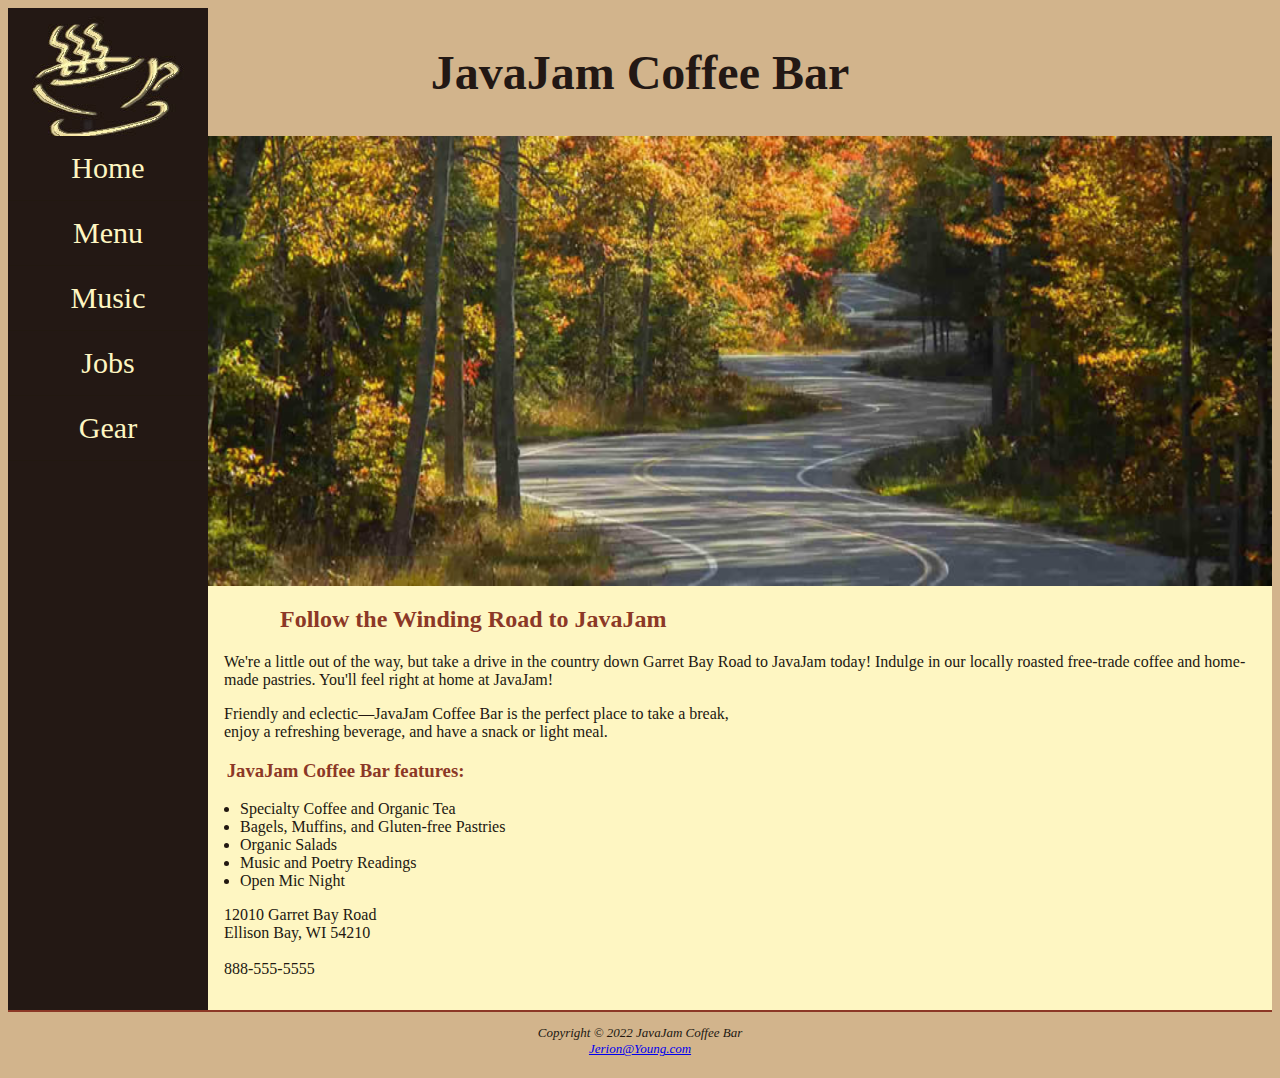
<file: JavaJam13/index.html>
<!DOCTYPE html>
<html lang ="en">
<head>
<link rel="stylesheet" href="JavaJam.css">
<title>JavaJam Coffee Bar</title>
<meta charset="utf-8">
<meta name='viewport'
content='width=device-width, initial-scale=1.0'>
<meta name='description' content='JavaJam, a Coffee Bar
that provides coffee, merchandise, and live music. There are also Open Mic
Night and Poetry Readings.'>
</head>

<body>
<div id=wrapper>
<header><h1><a href="index.html">JavaJam Coffee Bar</a></h1></header>
<nav>
<ul>
	<li><a href="index.html">Home</a></li>
	<li><a href="menu.html">Menu</a></li>
	<li><a href="music.html">Music</a></li>
	<li><a href="jobs.html">Jobs</a></li>
	<li><a href="gear.html">Gear</a></li>
</ul>
</nav>
<main>
<div id=homehero>
</div>
<h2>Follow the Winding Road to JavaJam</h2>

<p>We're a little out of the way, but take a drive in the country 
down Garret Bay Road to JavaJam today! Indulge in our locally roasted
free-trade coffee and home-made pastries. You'll feel right at home at JavaJam!</p>

<p> Friendly and eclectic&#8212;JavaJam Coffee Bar is the perfect
place to take a break, <br> enjoy a refreshing beverage, and have
a snack or light meal.</p>

<h3>JavaJam Coffee Bar features:</h3>

<ul>
	<li>Specialty Coffee and Organic Tea</li>
	<li>Bagels, Muffins, and Gluten-free Pastries</li>
	<li>Organic Salads</li>
	<li>Music and Poetry Readings</li>
	<li>Open Mic Night</li>
</ul>
<div>
	12010 Garret Bay Road <br>
	Ellison Bay, WI 54210 <br>
	<a id='mobile' href='tel:888-555-5555'>888-555-5555</a><br>
	<span id='desktop'>888-555-5555</span>
</div>
</main>
<footer> 
	Copyright &copy; 2022 JavaJam Coffee Bar <br>
	<a href="jyoung12@student.govst.edu">Jerion@Young.com</a>
</footer>
</div>
</body>
</html>
</file>
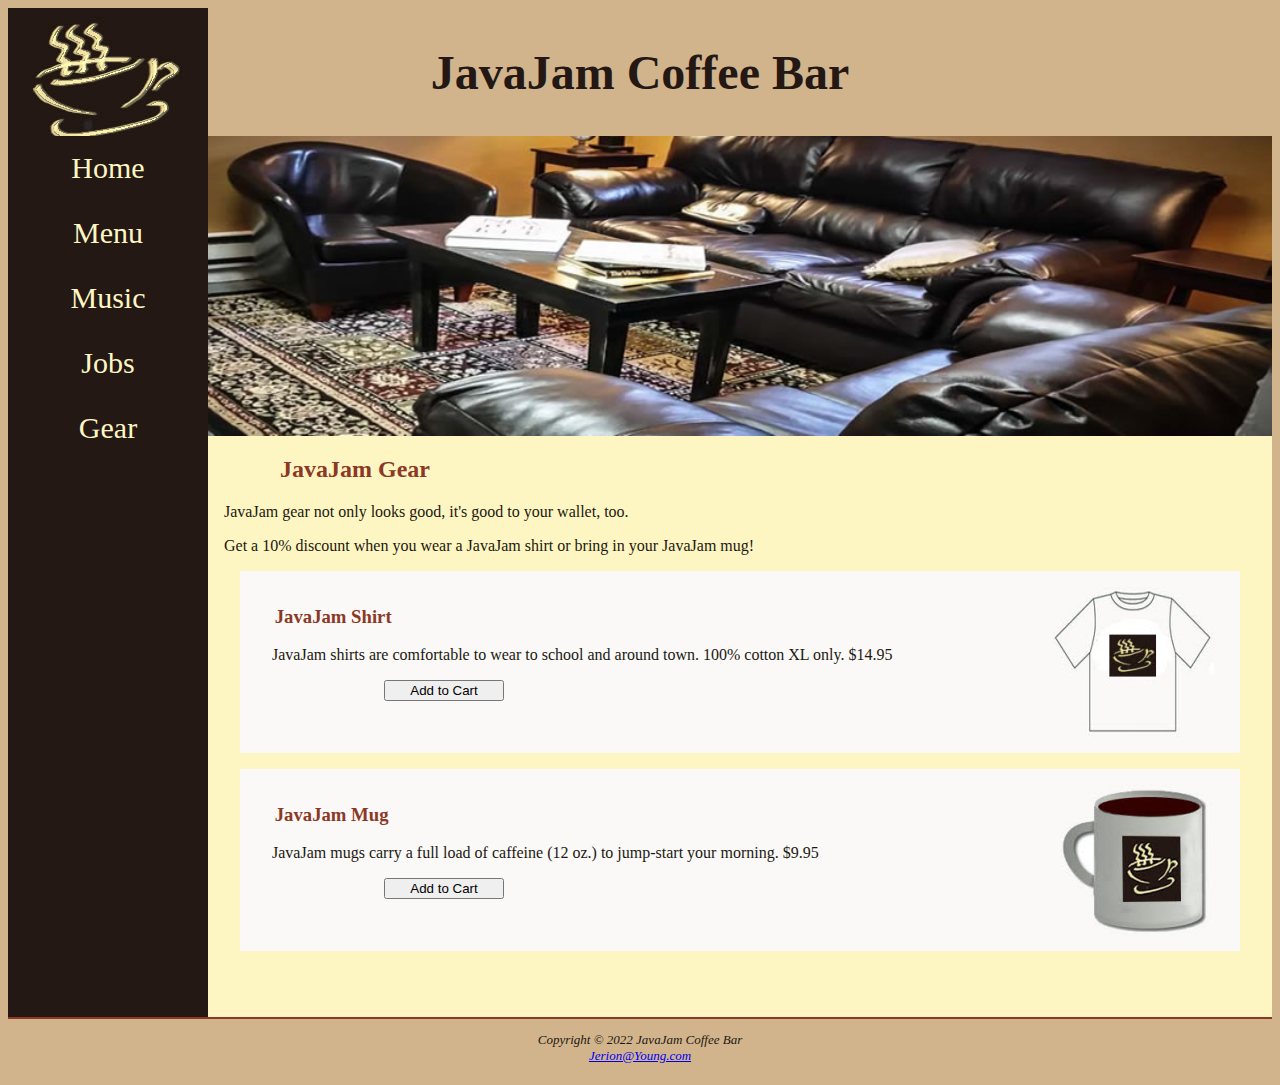
<file: JavaJam13/gear.html>
<!DOCTYPE html>
<html lang ="en">
<head>
<link rel="stylesheet" href="JavaJam.css">
<title>JavaJam Coffee Bar Gear</title>
<meta charset="utf-8">
<meta name='viewport'
content='width=device-width, initial-scale=1.0'>
<meta name='description' content='JavaJam, a Coffee Bar
that provides coffee, merchandise, and live music. The gear available
includes tshirts and coffee mugs.'>
</head>

<body>
<div id=wrapper>
<header><h1><a href="index.html">JavaJam Coffee Bar</a></h1></header>
<nav>
<ul>
	<li><a href="index.html">Home</a></li>
	<li><a href="menu.html">Menu</a></li>
	<li><a href="music.html">Music</a></li>
	<li><a href="jobs.html">Jobs</a></li>
	<li><a href="gear.html">Gear</a></li>
</ul>
</nav>
<main>
<div id=herocouch>
</div>
<h2>JavaJam Gear</h2>

<p> JavaJam gear not only looks good, it's good to your wallet, too.</p>
<p> Get a 10% discount when you wear a JavaJam shirt or bring in your JavaJam mug!</p>

<div id=flow>
<div id=item>
<a href="javashirt.jpg"><img src="javashirt.jpg" alt='Java Shirt'></a>
<h3>JavaJam Shirt</h3>
<p>JavaJam shirts are comfortable to wear to school and around town. 100% cotton XL only. $14.95</p>
<form method='post'
    action='https://webdevbasics.net/cart.html'>
    <input type='submit' value='Add to Cart'>
</form>
</div>

<div id=item>
<a href="javamug.jpg"><img src="javamug.jpg" alt='Java Mug'></a>
<h3>JavaJam Mug</h3>
<p>JavaJam mugs carry a full load of caffeine (12 oz.) to jump-start your morning. $9.95</p>
<form method='post'
    action='https://webdevbasics.net/cart.html'>
    <input type='submit' value='Add to Cart'>
</form>
</div>
</div>
<div> &nbsp; </div>
</main>
<footer>
	Copyright &copy; 2022 JavaJam Coffee Bar <br>
	<a href="jyoung12@student.govst.edu">Jerion@Young.com</a>
</footer>
</div>
</body>
</html>
</file>
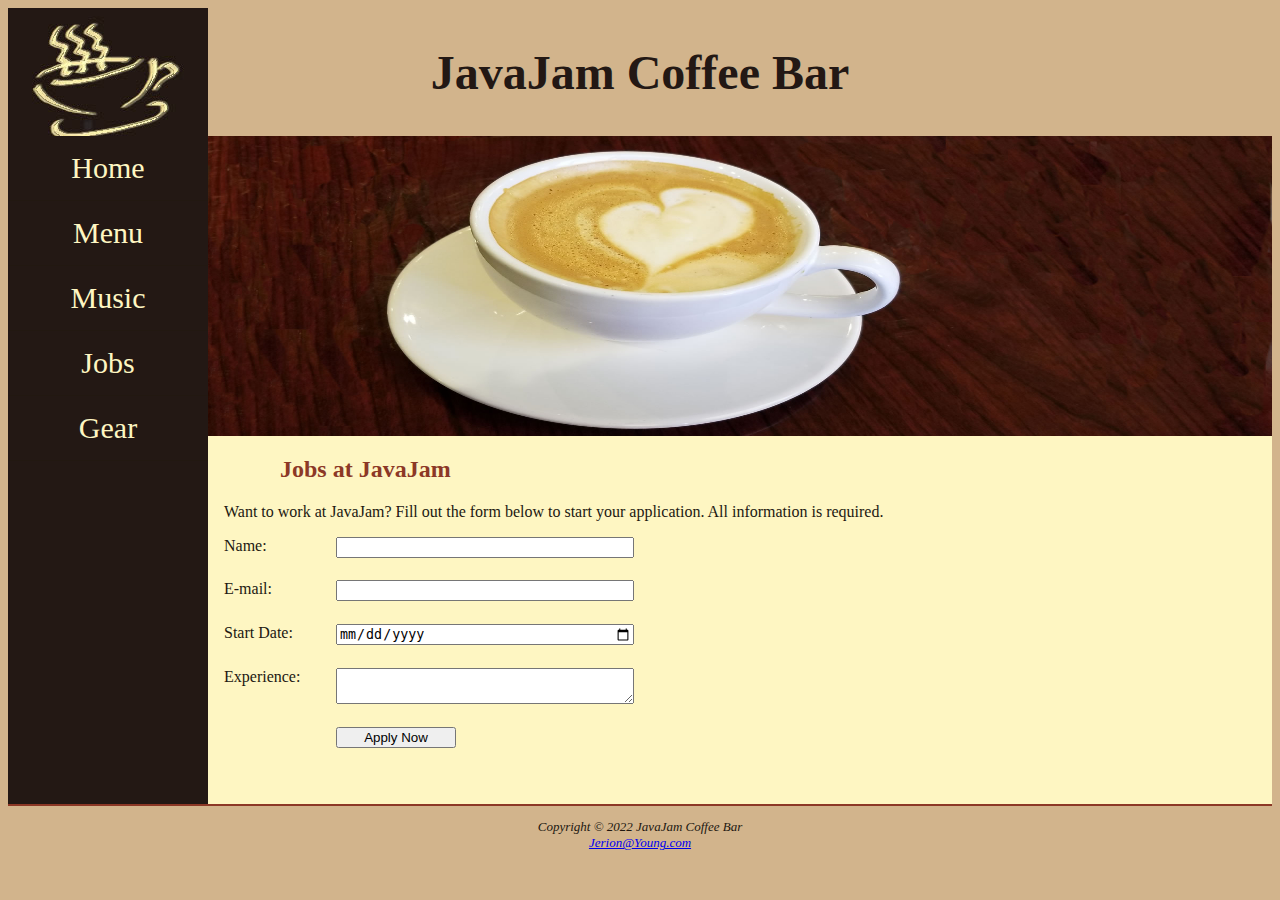
<file: JavaJam13/jobs.html>
<!DOCTYPE html>
<html lang ="en">
<head>
<link rel="stylesheet" href="JavaJam.css">
<title>JavaJam Coffee Bar Jobs</title>
<meta charset="utf-8">
<meta name='viewport'
content='width=device-width, initial-scale=1.0'>
<meta name='description' content='JavaJam, a Coffee Bar
that provides coffee, merchandise, and live music. There are also
job applications available.'>
</head>

<body>
<div id=wrapper>
<header><h1><a href="index.html">JavaJam Coffee Bar</a></h1></header>
<nav>
<ul>
	<li><a href="index.html">Home</a></li>
	<li><a href="menu.html">Menu</a></li>
	<li><a href="music.html">Music</a></li>
	<li><a href="jobs.html">Jobs</a></li>
	<li><a href="gear.html">Gear</a></li>
</ul>
</nav>
<main>
<div id=herojobs>
</div>
<h2>Jobs at JavaJam</h2>

<P>Want to work at JavaJam? Fill out the form below to start your application. 
	All information is required.</p>

<form method='post'
action='https://webdevbasics.net/scripts/javajam8.php'>

<label> Name: </label>
	<input type='text' name= 'myName' id= 'myName' for='myName'>
<label> E-mail: </label>
	<input type='text' name= 'myEmail' id= 'myEmail' for='myEmail'>
<label> Start Date: </label>
	<input type='date' name= 'myDate' id= 'myDate' for='myDate'>
<label> Experience: </label>
<textarea name='myExperience' id='myExperience' cols='20' row='2' for='myExperience'></textarea>
<input type='submit' value='Apply Now' id='mySubmit'>
</form>

<div id=flow>
</div
<div> &nbsp; </div>

</main>
<footer>
	Copyright &copy; 2022 JavaJam Coffee Bar <br>
	<a href="jyoung12@student.govst.edu">Jerion@Young.com</a>
</footer>
</div>
</body>
</html>
</file>
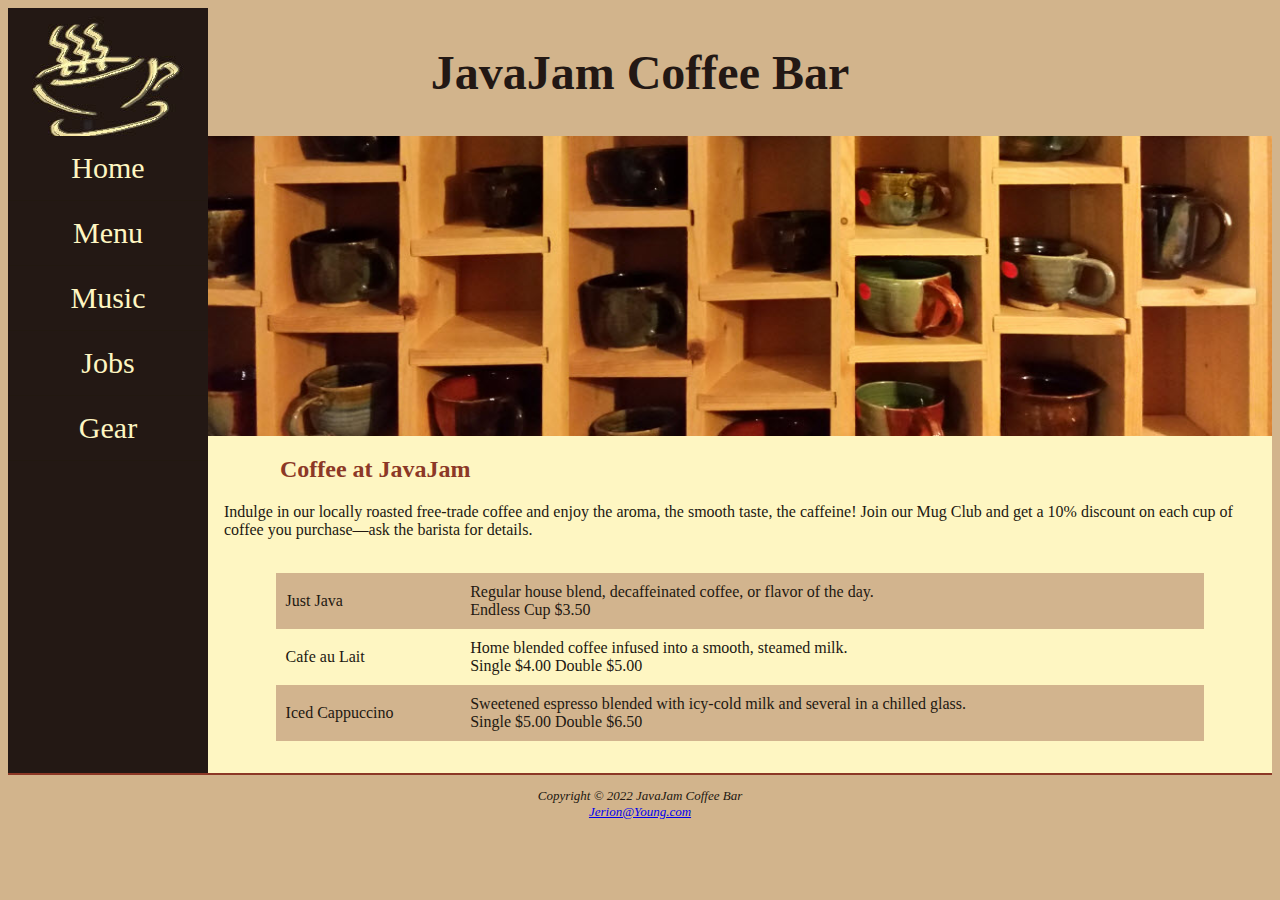
<file: JavaJam13/menu.html>
<!DOCTYPE html>
<html lang ="en">
<head>
<link rel="stylesheet" href="JavaJam.css">
<title>JavaJam Coffee Bar Menu</title>
<meta charset="utf-8">
<meta name='viewport'
content='width=device-width, initial-scale=1.0'>
<meta name='description' content='JavaJam, a Coffee Bar
that provides coffee, merchandise, and live music. Menu items include
bagels, gluten-free pastries, coffee, and iced tea.'>
</head>

<body>
<div id=wrapper>
<header><h1><a href="index.html">JavaJam Coffee Bar</a></h1></header>
<nav>
<ul>
	<li><a href="index.html">Home</a></li>
	<li><a href="menu.html">Menu</a></li>
	<li><a href="music.html">Music</a></li>
	<li><a href="jobs.html">Jobs</a></li>
	<li><a href="gear.html">Gear</a></li>
</ul>
</nav>
<main>
<div id=heromugs>
</div>
<h2>Coffee at JavaJam</h2>

<P>Indulge in our locally roasted free-trade coffee and enjoy the aroma, the smooth
taste, the caffeine! Join our Mug Club and get a 10% discount on each cup of coffee
you purchase&#8212;ask the barista for details.</p>

<div id=flow>
<table>
<tr><td>Just Java </td>
	<td>Regular house blend, decaffeinated coffee, or flavor of the day.
	<br>Endless Cup $3.50</td></tr>

<tr:nth-of-type(odd)><td>Cafe au Lait</td>
	<td>Home blended coffee infused into a smooth, steamed milk.
	<br>Single $4.00 Double $5.00</td></tr>

<tr><td>Iced Cappuccino</td>
	<td>Sweetened espresso blended with icy-cold milk and several in a chilled glass.
	<br>Single $5.00 Double $6.50</td></tr>
</div>
<div> &nbsp; </div>
</table>
</main>
<footer>
	Copyright &copy; 2022 JavaJam Coffee Bar <br>
	<a href="jyoung12@student.govst.edu">Jerion@Young.com</a>
</footer>
</div>
</body>
</html>
</file>
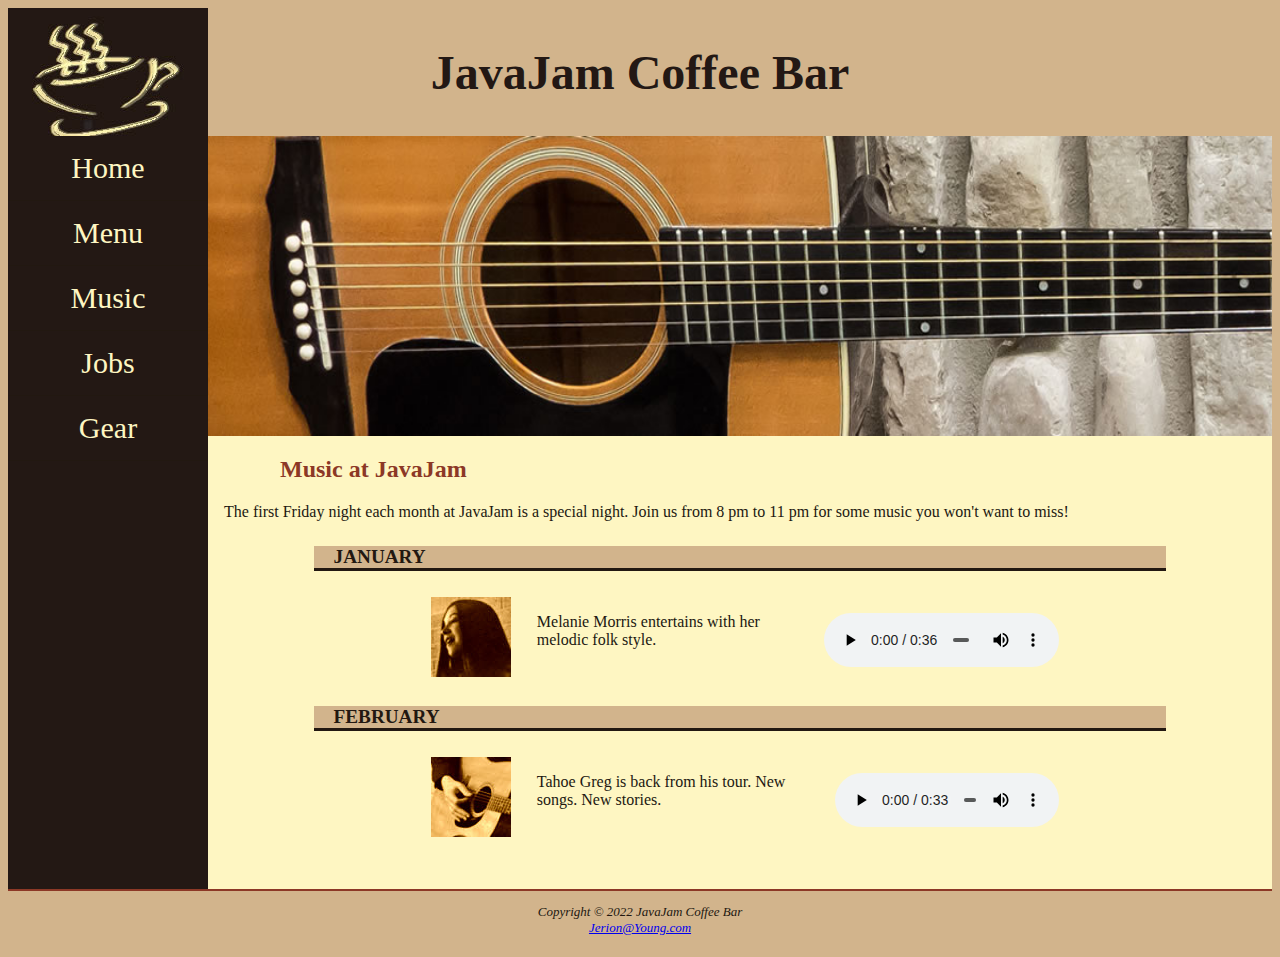
<file: JavaJam13/music.html>
<!DOCTYPE html>
<html lang ="en">
<head>
<link rel="stylesheet" href="JavaJam.css">
<title>JavaJam Coffee Bar Music</title>
<meta charset="utf-8">
<meta name='viewport'
content='width=device-width, initial-scale=1.0'>
<meta name='description' content='JavaJam, a Coffee Bar
that provides coffee, merchandise, and live music. Live music performances
by Melanie Morris and Tahoe Greg.'>
</head>

<body>
<div id=wrapper>
<header><h1><a href="index.html">JavaJam Coffee Bar</a></h1></header>
<nav>
<ul>
	<li><a href="index.html">Home</a></li>
	<li><a href="menu.html">Menu</a></li>
	<li><a href="music.html">Music</a></li>
	<li><a href="jobs.html">Jobs</a></li>
	<li><a href="gear.html">Gear</a></li>
</ul>
</nav>
<main>
<div id=heroguitar></div>

<h2>Music at JavaJam</h2>

<P>The first Friday night each month at JavaJam is a special night.
Join us from 8 pm to 11 pm for some music you won't want to miss!</p>

<h4>January</h4>

<div id=details>
<a href="melanie.jpg"><img src="melaniethumb.jpg" alt='Melanie'></a>
<p>Melanie Morris entertains with her melodic folk style.</p>
<audio controls='controls'>
	<source src='melanie.mp3' type='audio/mpeg'>
	<source src='melanie.ogg' type='audio/ogg'>
	<a href='melanie.mp3'>Download the Audio File</a>
</audio>
</div>

<h4>February</h4>

<div id=details>
<a href="greg.jpg"><img src="gregthumb.jpg" alt='Greg'></a>
<p>Tahoe Greg is back from his tour. New songs. New stories.</p>
<audio controls='controls'>
	<source src='greg.mp3' type='audio/mpeg'>
	<source src='greg.ogg' type='audio/ogg'>
	<a href='greg.mp3'>Download the Audio File</a>
</audio>
</div>
<ul></ul>
<div></div>
</main>
<footer>
	Copyright &copy; 2022 JavaJam Coffee Bar <br>
	<a href="jyoung12@student.govst.edu">Jerion@Young.com</a>
</footer>
</div>
</body>
</html>
</file>
<file: JavaJam13/JavaJam.css>
* {box-sizing: border-box}

body {color: #221811;
	background-color: #D2B48C; margin=0;
	font-family: Arial,sans-serif font; background-size:cover}

header {color: #231814;
	background-image: url(cup.jpg);background-color:#D2B48C; background-repeat:no-repeat;
	padding-top:5px; padding-bottom:5px; padding-left:105px; height:128px}

header a:link {color:#231814; text-decoration:none}
header a:visited {color:#231814; text-decoration:none}
header a:hover {color:#FEF6C2; text-decoration:none}

main {padding-left:0; padding-right:0; padding-bottom:2em; padding-top:0; display:block;
	background-color:#FEF6C2}

main h2 {padding-left:3em; padding-right:2em}
main h3 {padding-left:1em; padding-right:1em}
main h4 {padding-left:1em; padding-right:1em}
main h2 {padding-left:3em; padding-right:2em}
main p {padding-left:1em; padding-right:1em}
main div {padding-left:1em; padding-right:1em}
main ul {padding-left:2em; padding-right:2em}
main dl {padding-left:1em; padding-right:1em}

h1 {font-size:2em}

h2 {color: #8C3826}

h3 {color: #8C3826}

dt {color: #8C3826}

h4 {background-color: #D2B48C; font-size:1.2em; padding-left:0.5em; padding-bottom:0;
	text-transform:uppercase; border-bottom:solid; clear:left}

nav {text-align: center; font-size:1.5em; text-decoration: none}

nav a:link {color:#FEF6C2; text-decoration:none}
nav a:visited {color:#D2B48C; text-decoration:none}
nav a:hover {color:#CC9933; text-decoration:none}

nav ul {padding-left:0; list-style-type:none; flex-direction: column; margin:0; padding:0;
	font-size:1.25em}

nav li {padding-top:0.5em; padding-bottom:0.5em; padding-left:1em; padding-right:1em;
	width:100%; border-bottom:1px solid}

footer {background-color: #D2B48C; font-size:small;
	font-style:italic; text-align: center; border-top:2px solid #8C3826;
	padding:1em; width:100%}

#wrapper {background-color: #231814; padding:0}

#homehero {background-image: url(road.jpg); background-repeat: no-repeat; 
		height:300px; background-size: cover; background-size:100% 100%}

#heromugs {background-image: url(threemugs.jpg); background-repeat: no-repeat; 
		height:300px; background-size: cover; background-size:100% 100%}

#heroguitar {background-image: url(guitar.jpg); background-repeat: no-repeat; 
		height:300px; background-size: cover; background-size:100% 100%}

#details {padding-left:20%; padding-right:20%; overflow:auto}

#floatleft {}

#onethird {}

#mobile {display:inline}

#desktop {display:none}

img {padding-left:10px; padding-right:10px}

table {margin: auto; allign: center; width: 90%; border-spacing: 0}

td, th {padding:10px; border-style:none}

tr:nth-of-type(odd){background-color: #D2B48E}

#herojobs {height: 300px; background-image: url(coffeecup.jpg); background-repeat: no-repeat;
		background-size: 100% 100%}

form { display: flex;
        flex-direction: column;
        padding-left: 1em; width: 80%; }
input, textarea { margin-bottom: .5em; }

audio {display: block; margin-top: 1em}

#item {background-color: #FAF9F7; margin: 1em; padding: 1em; overflow: auto}

#item img {float:right}

#herocouch {height: 300px; background-image: url(herocouch.jpg); background-size: 100% 100%}

@media (min-width: 600px){

	form { display: grid; width: 40%; grid-gap: 1em; grid-template-columns: 6em 1fr}

	input[type='submit'] {grid-column: 2/3; width: 9em}

	header {text-align:center; padding-left:0; grid-area:header}

	h1 {font-size:3em}

	nav ul{display:flex; flex-direction:row; flex-wrap:nowrap; 
	justify-content:space-around}

	nav li{border-bottom:'none'}

	#herojobs {background-image: url(herojobs.jpg)}

	#homehero {height:50vh; background-image: url(hero.jpg)}

	#heromugs {background-image: url(heromugs.jpg)}

	#heroguitar {background-image: url(heroguitar.jpg)}
	
	#flow {flex-direction:row}

	#mobile {display:none}

	#desktop {display:inline}

	#details {display: flex; flex-direction:row}

	h4 {margin-left:10%; margin-right:10%}
}

@media (min-width: 1024px){

	header {grid-area: header}

	nav {grid-area: nav}

	main {grid-area: main}

	footer {grid-area: footer}

	#wrapper {display: grid;
			grid-template:
			'header header'
			'nav main'
			'footer footer'
			/200px;}

	nav ul {flex-direction:column}

	header {background-image: url(coffeelogo.jpg)}
}
</file>
